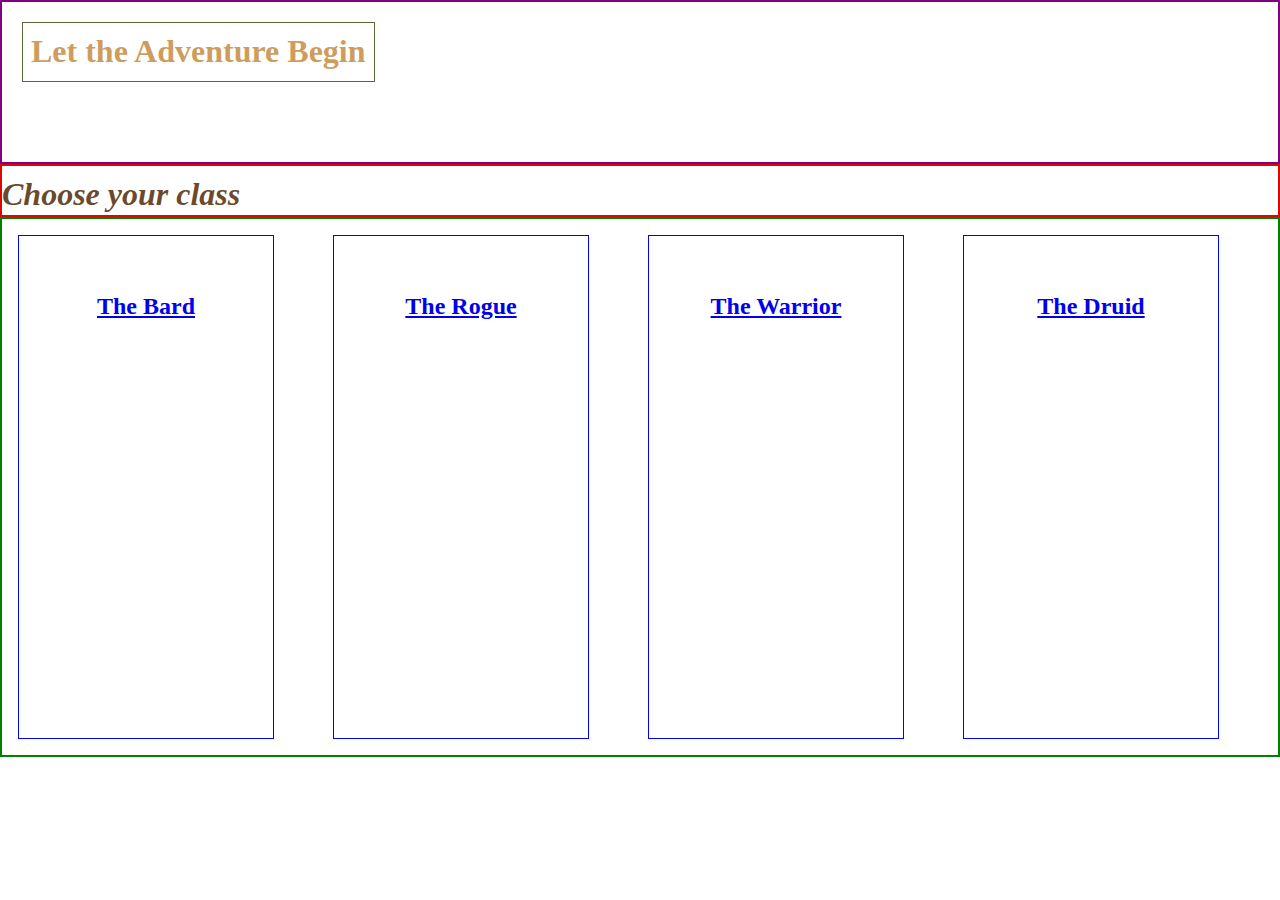
<file: index.html>
<!DOCTYPE html>
<html lang="en">
<head>
    <meta charset="UTF-8">
    <meta http-equiv="X-UA-Compatible" content="IE=edge">
    <meta name="viewport" content="width=device-width, initial-scale=1.0">
    <title>game night adventure</title>
    <link rel="stylesheet" href="mainstyle.css"/>
    <script src="main.js" async></script>
</head>
<body>
    <header class="header-container">
   <aside class="side-bar"> 
    <nav class="side-nav">
        
            <a href="index.html">Home</a>
            <a href="quest.html">Quests</a>
            <a href="character.html">Character</a>
            <!--Index-->
       
    </nav>
    <form class="xp-cal" action="results.html" method="get">
        <div>
            <label for="name">Name</label>
            <input type="text" name="name" id="name">
     </div>
        <div>
            <label for="age">DoB</label>
          <input type="date" name="age" id="age" min="2000-09-12">
    </div>
        <button type="reset">Reset</button>
        <button type="submit">Submit</button>
         <!--user enters name and bday--> 
    </form>
</aside>

<h1 class="main-header-title">Let the Adventure Begin </h1>
</header>

<main class="main-content-container">
 <div class="class-h1-container">
  <h1 class="choose-class">Choose your class</h1>
</div>
  <div class="class-container">
     
       <div class="bard-container">
         <h2 class="class-name"> 
            <a class="bard-link" href="bard.html">The Bard</a>
        </h2>
        </div>
       <div class="rogue-container">
         <h2 class="class-name">
         <a class="rogue-link" href="rogue.html">The Rogue</a>
        </h2>
        </div>
        <div class="warrior-container">
          <h2 class="class-name">
            <a class="warrior-link" href="warrior.html">The Warrior</a>
           </h2>
        </div>
      <div class="druid-container">
        <h2 class="class-name">
         <a class="druid-link" href="druid.html">The Druid</a>
        </h2>
        </div> 
  </div> 
</main>   
    
</body>

</html>
</file>
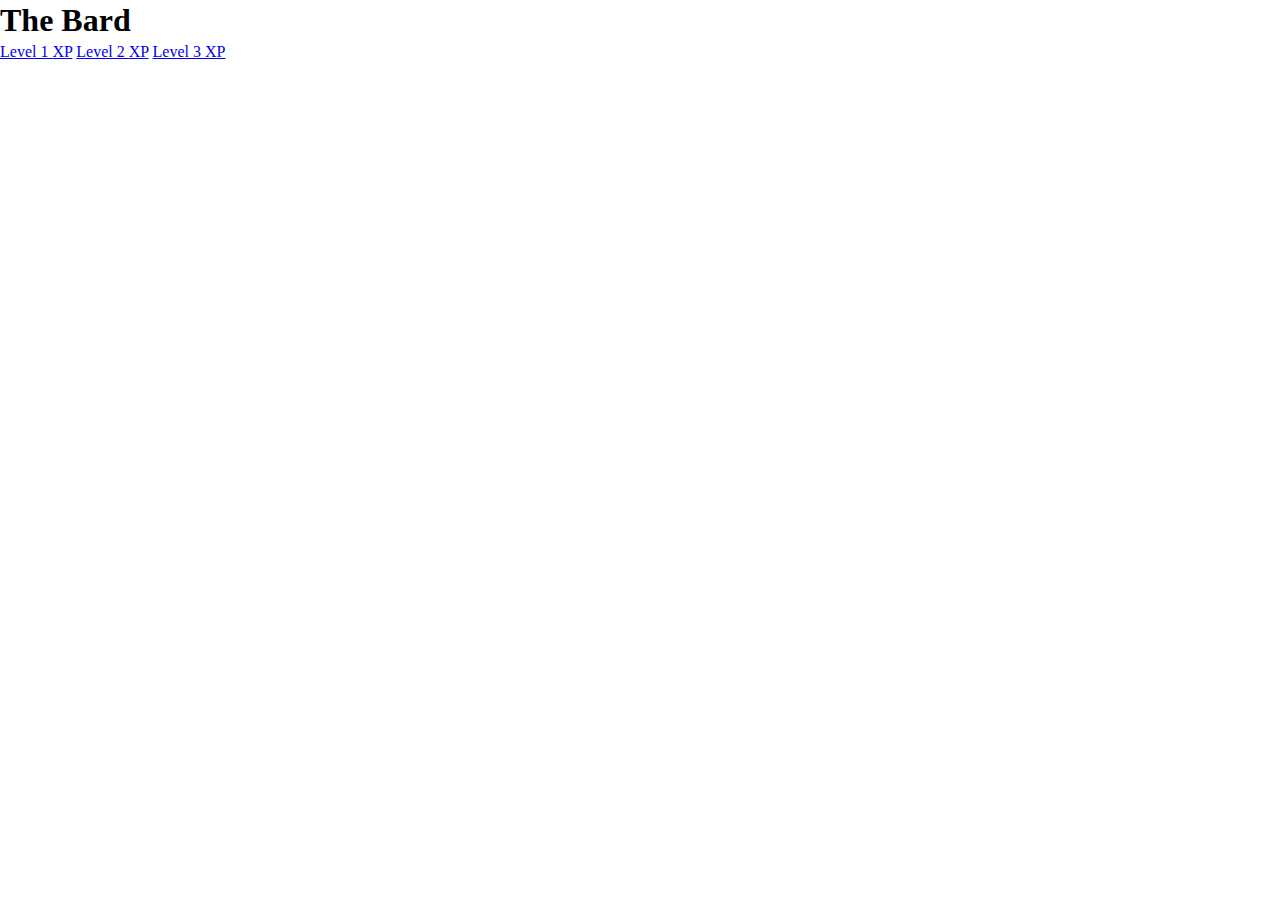
<file: bard.html>
<!DOCTYPE html>
<html lang="en">
<head>
    <meta charset="UTF-8">
    <meta http-equiv="X-UA-Compatible" content="IE=edge">
    <meta name="viewport" content="width=device-width, initial-scale=1.0">
    <title>Bard Class</title>
    <link rel="stylesheet" href="mainstyle.css">
    <script src="main.js" async></script>
</head>
<body>
    <header class="head-container">
        <h1 class="class-title">The Bard</h1>
    </header>
<section>
    <div class="class-level-links">
       <a class='level-one-link' href="level-one.html" >Level 1 <span>XP</span></a>
       <a class="level-two-link" href="level-two.html">Level 2 <span>XP</span></a>
       <a class="level-three-link" href="level-three.html">Level 3 <span>XP</span></a>
        
    </div>
</section>
      
    
    
</body>

</html>
</file>
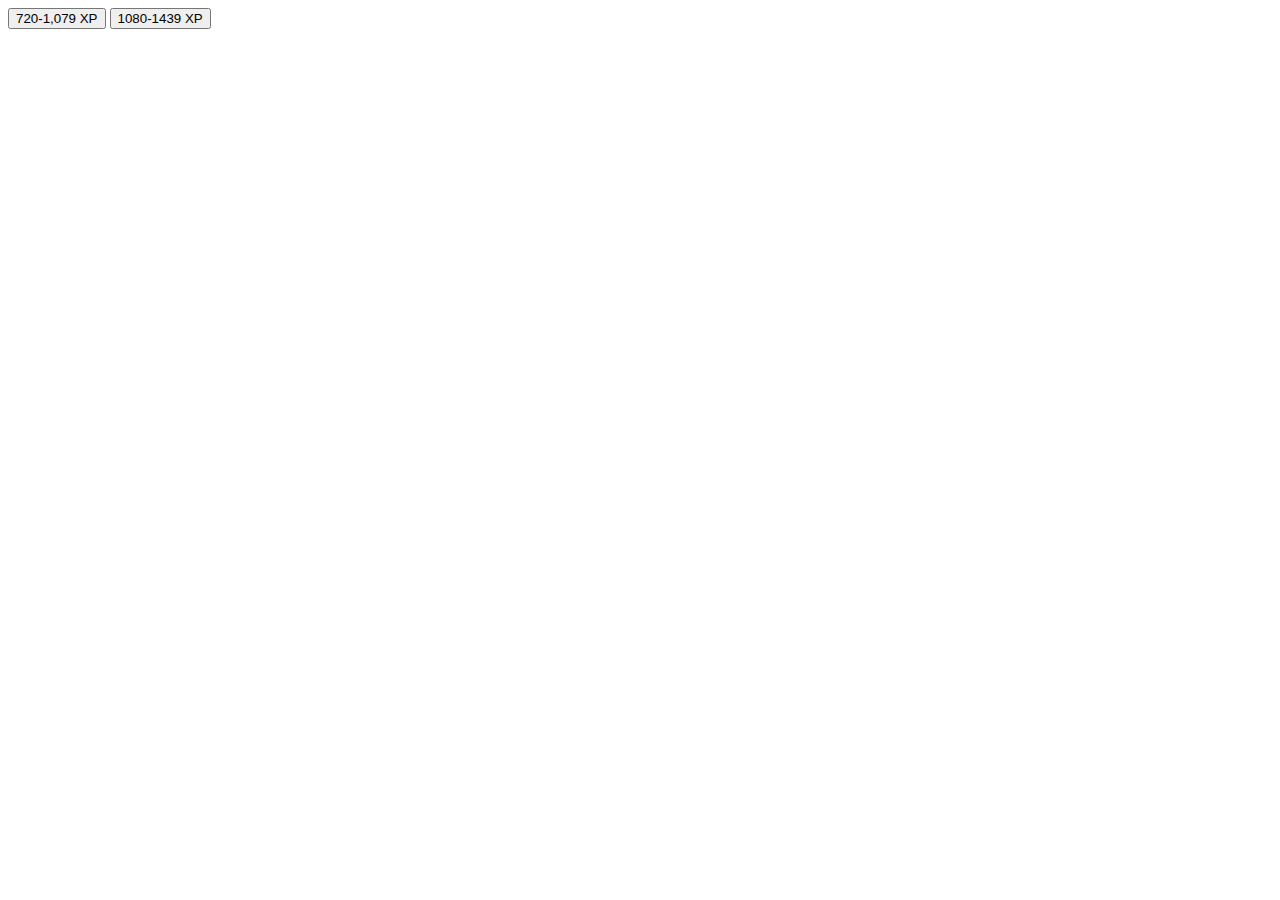
<file: level-one.html>
<!DOCTYPE html>
<html lang="en">
<head>
    <meta charset="UTF-8">
    <meta http-equiv="X-UA-Compatible" content="IE=edge">
    <meta name="viewport" content="width=device-width, initial-scale=1.0">
    <script src="level-one-age-two-fetch.js"></script>
    <title>Level 1 Games</title>
</head>
<body>
    <button class="game-age-two-button" id="age2button">720-1,079 XP</button>
    <button class="game-age-three-button">1080-1439 XP</button>
<p id="display-games"></p>

</body>
</html>
</file>
<file: mainstyle.css>
:root{
    --clr-primary:;
    --clr-secondary:;
    --ff-primary:'Papyrus', fantasy;
    --ff-secondary:;
    --ff-smaller-text:'';
}
*, *::before, 
*::after{
    box-sizing: border-box;
}
* { 
     margin: 0;
     font-family: var(--ff-primary);
    
   }
   body{
    width: 100%;
    font-size:;
    line-height: 1.3;
   }
   .header-container{
    display: flex;
    border: 2px solid purple;
    padding: 1.25rem 1.75rem 5rem 1.25rem;
    
   }
   .main-header-title{
    border: 1px solid darkolivegreen;
    text-align:center;
    color: rgba(198, 139, 63, 0.844);
    padding: .5rem;
    
   
   
    
 }
 .class-h1-container{
    
    font-style: oblique;
    border: 2px solid rgb(222, 5, 5);
    color: #4f2903d7;
    padding-top: .5rem;
    text-align: left;
 }
   .side-bar{
    display:none; /* while setting up page layout until I get the hamburger
    menu or work on layout for large screens side nave */
    
   }
   .main-content-container{
   
   }
   .class-container{
    display: grid;
    grid-template-columns:repeat(autofit, 1fr);
    gap: 1rem;
    border: 2px solid green;
    margin-inline: auto;
    
    padding-bottom: 1rem;
    padding-top: 1rem;
    
   }
  
   .class-container > * {
    border: 1px solid blue;
    padding: 3.5rem 0;
    line-height:1.2;
    text-align: center;
    
   }

@media screen and (min-width:768px)  {
    .class-container{
        display: grid;
        grid-template-columns: repeat(4,1fr);
        min-height: 60vh;
        padding-left: 1rem;
        padding-right: 1rem;
       

         }
    .class-container > * {
        max-width:20vw;
    }
    
    
}
</file>
